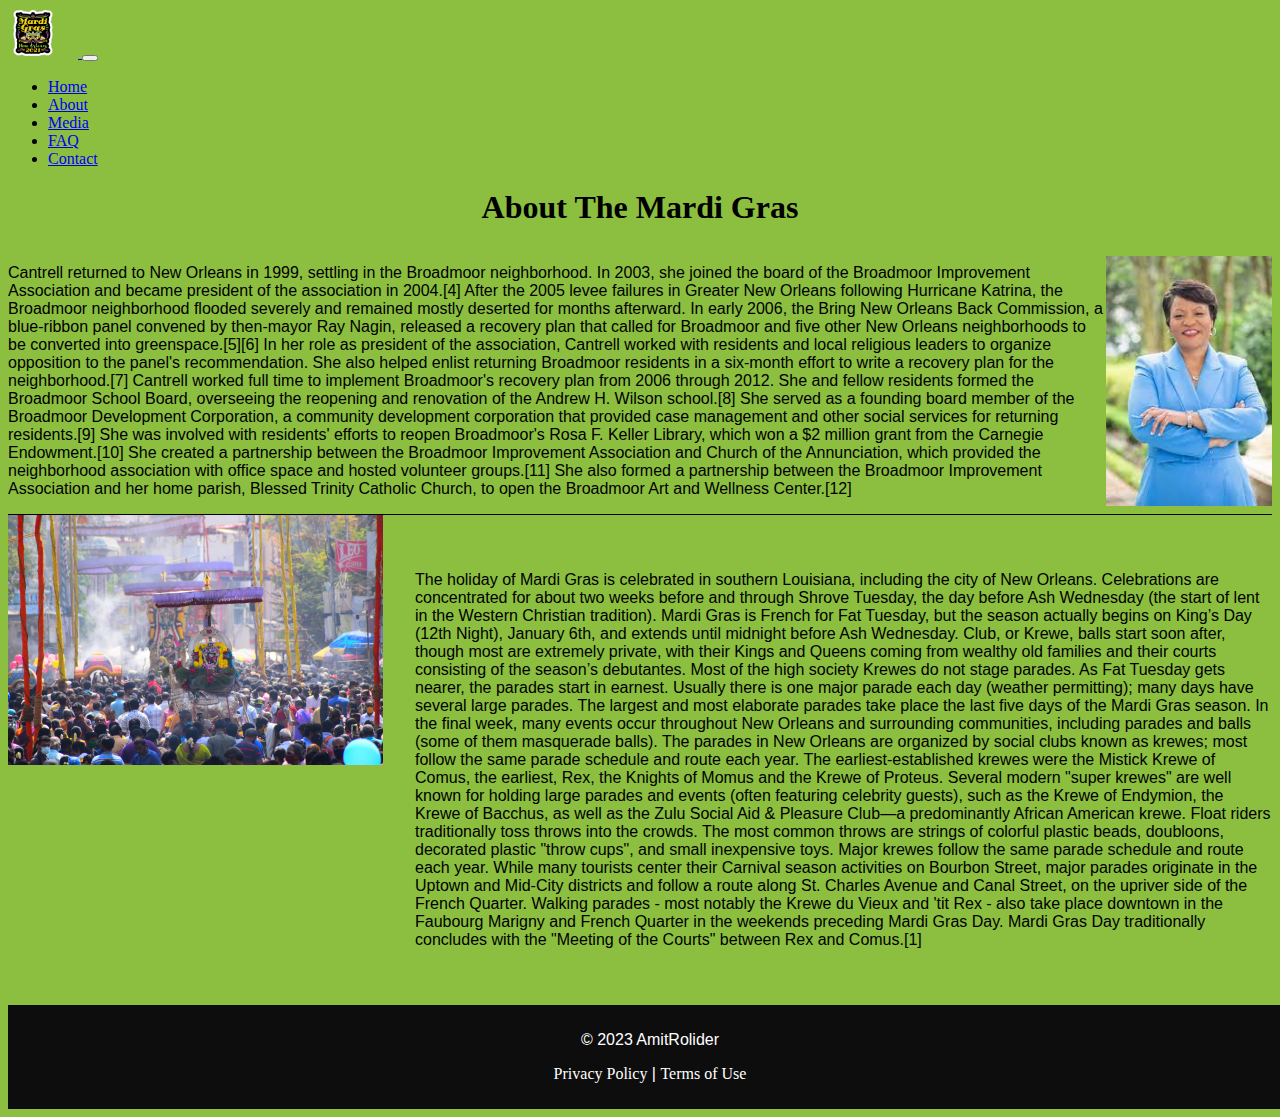
<file: about.html>
<!DOCTYPE html>
<html lang="en">

<head>
    <meta charset="UTF-8">
    <meta http-equiv="X-UA-Compatible" content="IE=edge">
    <meta name="viewport" content="width=device-width, initial-scale=1.0">
    <link rel="stylesheet" href="footer.css">
    <link rel="stylesheet" href="https://cdn.jsdelivr.net/npm/bootstrap@5.2.3/dist/css/bootstrap.min.css"
        integrity="sha384-rbsA2VBKQhggwzxH7pPCaAqO46MgnOM80zW1RWuH61DGLwZJEdK2Kadq2F9CUG65" crossorigin="anonymous">
    <title>About</title>
    <style>
        body {
            background: #8cbf3f;
            min-height: 50vw;
        }

        nav li a {
            font-family: 'Pattaya'
        }

        nav li a:hover {
            background-color: #f2cc0f;
        }

        h1 {
            text-align: center;
            font-family: 'Pattaya'
        }

        #img3 {
            display: inline-block;
            height: 50px;
            margin-right: 20px;
        }

        p {
            font-family: 'Roboto', sans-serif
        }

        .text {
            display: flex;
            align-items: center;
            justify-content: space-between;
            border-bottom: 1px solid black;
        }

        .text2 {
            display: flex;
            align-items: center;
            justify-content: space-between;
        }

        img {
            max-height: 250px;
            object-fit: cover;
        }

        .text2 img {
            margin-right: 2rem;
            margin-bottom: 15rem;
        }
    </style>
</head>

<body>
    <nav class="navbar navbar-expand-lg navbar-dark bg-dark sticky-top">
        <div class="container-fluid">

            <a class="navbar-brand" href="#">
                <img src="./img/logo.png" alt="Bootstrap" id="img3">
            </a>

            <button class="navbar-toggler" type="button" data-bs-toggle="collapse"
                data-bs-target="#navbarSupportedContent" aria-controls="navbarSupportedContent" aria-expanded="false"
                aria-label="Toggle navigation">
                <span class="navbar-toggler-icon"></span>
            </button>
            <div class="collapse navbar-collapse" id="navbarSupportedContent">
                <ul class="navbar-nav me-auto mb-2 mb-lg-0">
                    <li class="nav-item">
                        <a class="nav-link" aria-current="page" href="index.html">Home</a>
                    </li>
                    <li class="nav-item">
                        <a class="nav-link" aria-current="page" href="about.html">About</a>
                    </li>
                    <li class="nav-item">
                        <a class="nav-link" aria-current="page" href="media.html">Media</a>
                    </li>
                    <li class="nav-item">
                        <a class="nav-link" aria-current="page" href="FAQ.html">FAQ</a>
                    </li>
                    <li class="nav-item">
                        <a class="nav-link" aria-current="page" href="contact.html">Contact</a>
                    </li>
                </ul>
            </div>
        </div>
    </nav>
    <div class="container mt-2">
        <h1> About The Mardi Gras</h1>
        <div class="text mt-2">
            <p>Cantrell returned to New Orleans in 1999, settling in the Broadmoor neighborhood. In 2003, she joined the
                board of the
                Broadmoor Improvement Association and became president of the association in 2004.[4] After the 2005
                levee failures in
                Greater New Orleans following Hurricane Katrina, the Broadmoor neighborhood flooded severely and
                remained mostly
                deserted for months afterward. In early 2006, the Bring New Orleans Back Commission, a blue-ribbon panel
                convened by
                then-mayor Ray Nagin, released a recovery plan that called for Broadmoor and five other New Orleans
                neighborhoods to be
                converted into greenspace.[5][6] In her role as president of the association, Cantrell worked with
                residents and local
                religious leaders to organize opposition to the panel's recommendation. She also helped enlist returning
                Broadmoor
                residents in a six-month effort to write a recovery plan for the neighborhood.[7]

                Cantrell worked full time to implement Broadmoor's recovery plan from 2006 through 2012. She and fellow
                residents formed
                the Broadmoor School Board, overseeing the reopening and renovation of the Andrew H. Wilson school.[8]
                She served as a
                founding board member of the Broadmoor Development Corporation, a community development corporation that
                provided case
                management and other social services for returning residents.[9] She was involved with residents'
                efforts to reopen
                Broadmoor's Rosa F. Keller Library, which won a $2 million grant from the Carnegie Endowment.[10] She
                created a
                partnership between the Broadmoor Improvement Association and Church of the Annunciation, which provided
                the
                neighborhood association with office space and hosted volunteer groups.[11] She also formed a
                partnership between the
                Broadmoor Improvement Association and her home parish, Blessed Trinity Catholic Church, to open the
                Broadmoor Art and
                Wellness Center.[12]

            </p>
            <img src="./img/הורדה.jpeg" alt="'" id="img2">
        </div>

        <div class="text2">
            <img src="./img/kamakshi-subramani-qAsrQN5SokA-unsplash.jpg" alt="" id="img2">
            <p>The holiday of Mardi Gras is celebrated in southern Louisiana, including the city of New Orleans.
                Celebrations are
                concentrated for about two weeks before and through Shrove Tuesday, the day before Ash Wednesday (the
                start of lent in
                the Western Christian tradition). Mardi Gras is French for Fat Tuesday, but the season actually begins
                on King’s Day
                (12th Night), January 6th, and extends until midnight before Ash Wednesday. Club, or Krewe, balls start
                soon after,
                though most are extremely private, with their Kings and Queens coming from wealthy old families and
                their courts
                consisting of the season’s debutantes. Most of the high society Krewes do not stage parades. As Fat
                Tuesday gets nearer,
                the parades start in earnest. Usually there is one major parade each day (weather permitting); many days
                have several
                large parades. The largest and most elaborate parades take place the last five days of the Mardi Gras
                season. In the
                final week, many events occur throughout New Orleans and surrounding communities, including parades and
                balls (some of
                them masquerade balls).

                The parades in New Orleans are organized by social clubs known as krewes; most follow the same parade
                schedule and route
                each year. The earliest-established krewes were the Mistick Krewe of Comus, the earliest, Rex, the
                Knights of Momus and
                the Krewe of Proteus. Several modern "super krewes" are well known for holding large parades and events
                (often featuring
                celebrity guests), such as the Krewe of Endymion, the Krewe of Bacchus, as well as the Zulu Social Aid &
                Pleasure Club—a
                predominantly African American krewe. Float riders traditionally toss throws into the crowds. The most
                common throws are
                strings of colorful plastic beads, doubloons, decorated plastic "throw cups", and small inexpensive
                toys. Major krewes
                follow the same parade schedule and route each year.

                While many tourists center their Carnival season activities on Bourbon Street, major parades originate
                in the Uptown and
                Mid-City districts and follow a route along St. Charles Avenue and Canal Street, on the upriver side of
                the French
                Quarter. Walking parades - most notably the Krewe du Vieux and 'tit Rex - also take place downtown in
                the Faubourg
                Marigny and French Quarter in the weekends preceding Mardi Gras Day. Mardi Gras Day traditionally
                concludes with the
                "Meeting of the Courts" between Rex and Comus.[1]</p>

        </div>
    </div>
    <footer>
        <p>&copy; 2023 AmitRolider</p>
        <p><a href="#">Privacy Policy</a> | <a href="#">Terms of Use</a></p>
    </footer>

    <script src="https://cdn.jsdelivr.net/npm/bootstrap@5.2.3/dist/js/bootstrap.bundle.min.js"
        integrity="sha384-kenU1KFdBIe4zVF0s0G1M5b4hcpxyD9F7jL+jjXkk+Q2h455rYXK/7HAuoJl+0I4"
        crossorigin="anonymous"></script>

</body>

</html>
</file>
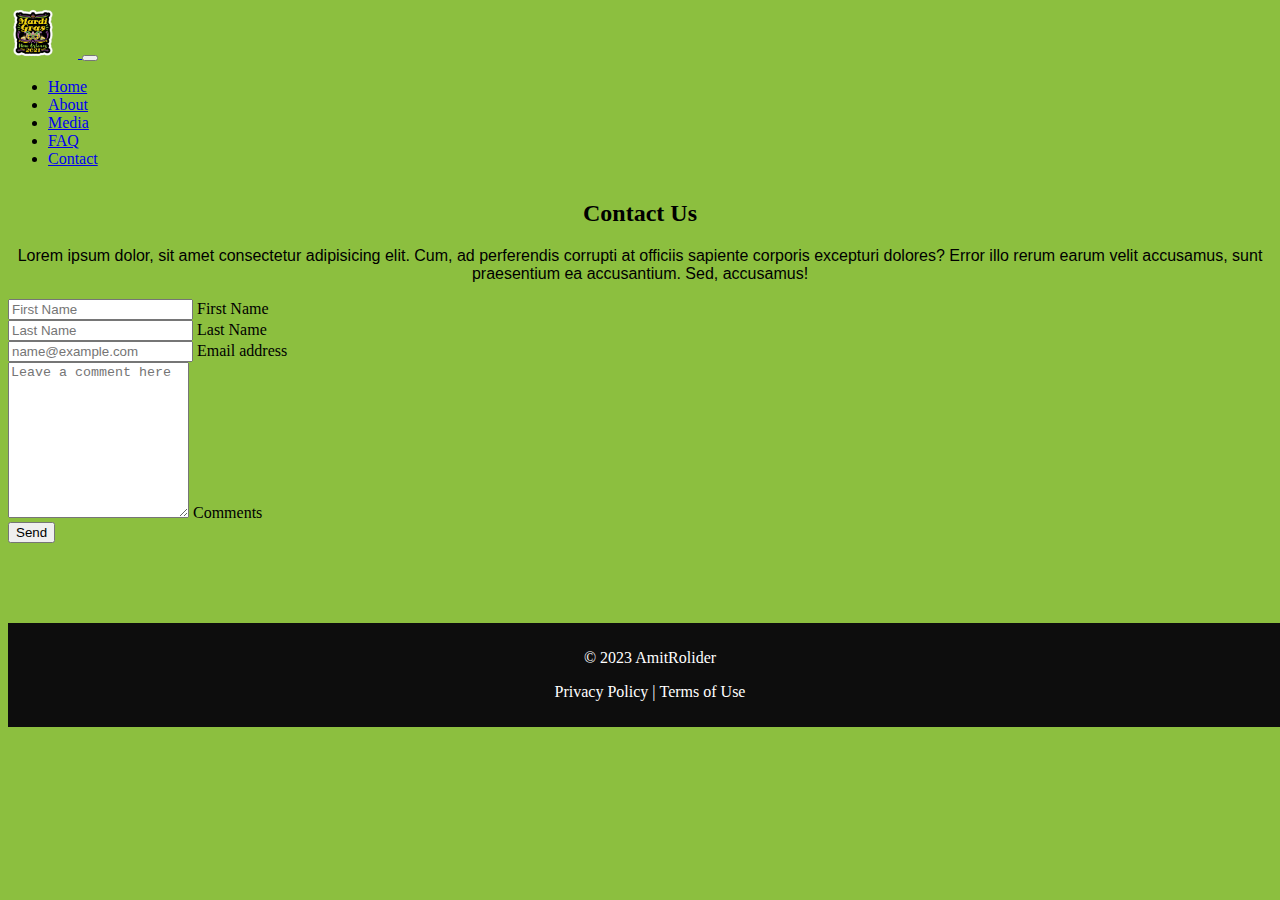
<file: contact.html>
<!DOCTYPE html>
<html lang="en">

<head>
    <meta charset="UTF-8">
    <meta http-equiv="X-UA-Compatible" content="IE=edge">
    <meta name="viewport" content="width=device-width, initial-scale=1.0">
    <title>Contact</title>
    <link rel="stylesheet" href="footer.css">
    <link rel="stylesheet" href="https://cdn.jsdelivr.net/npm/bootstrap@5.2.3/dist/css/bootstrap.min.css"
        integrity="sha384-rbsA2VBKQhggwzxH7pPCaAqO46MgnOM80zW1RWuH61DGLwZJEdK2Kadq2F9CUG65" crossorigin="anonymous">
    <style>
        body {
            background: #8cbf3f;
            min-height: 50vw;
        }

        #img3 {
            display: inline-block;
            height: 50px;
            margin-right: 20px;
        }

        nav li a {
            font-family: 'Pattaya'
        }

        nav li a:hover {
            background-color: #f2cc0f;
        }

        .container {
            margin-bottom: 5rem;

        }

        .masage {
            text-align: center;
            margin-top: 2rem;
        }

        .masage p {
            font-family: 'Roboto', sans-serif
        }

        .masage h2 {
            font-family: 'Pattaya'
        }

        #alert {
            display: none;
        }
    </style>


</head>

<body>

    <nav class="navbar navbar-expand-lg navbar-dark bg-dark sticky-top">
        <div class="container-fluid">

            <a class="navbar-brand" href="#">
                <img src="./img/logo.png" alt="Bootstrap" id="img3">
            </a>

            <button class="navbar-toggler" type="button" data-bs-toggle="collapse"
                data-bs-target="#navbarSupportedContent" aria-controls="navbarSupportedContent" aria-expanded="false"
                aria-label="Toggle navigation">
                <span class="navbar-toggler-icon"></span>
            </button>
            <div class="collapse navbar-collapse" id="navbarSupportedContent">
                <ul class="navbar-nav me-auto mb-2 mb-lg-0">
                    <li class="nav-item">
                        <a class="nav-link" aria-current="page" href="index.html">Home</a>
                    </li>
                    <li class="nav-item">
                        <a class="nav-link" aria-current="page" href="about.html">About</a>
                    </li>
                    <li class="nav-item">
                        <a class="nav-link" aria-current="page" href="media.html">Media</a>
                    </li>
                    <li class="nav-item">
                        <a class="nav-link" aria-current="page" href="FAQ.html">FAQ</a>
                    </li>
                    <li class="nav-item">
                        <a class="nav-link" aria-current="page" href="contact.html">Contact</a>
                    </li>
                </ul>
            </div>
        </div>
    </nav>
    <div class="masage">
        <h2>Contact Us</h2>
        <p>Lorem ipsum dolor, sit amet consectetur adipisicing elit. Cum, ad perferendis corrupti at officiis sapiente
            corporis excepturi dolores? Error illo rerum earum velit accusamus, sunt praesentium ea accusantium. Sed,
            accusamus!</p>
    </div>
    <div class="container mt-5">
        <div class="form-floating mb-3">
            <input type="text" class="form-control" id="first_name" placeholder="First Name">
            <label for="floatingInput">First Name</label>
        </div>
        <div class="form-floating mb-3">
            <input type="text" class="form-control" id="last_name" placeholder="Last Name">
            <label for="floatingInput">Last Name</label>
        </div>
        <div class="form-floating mb-3">
            <input type="email" class="form-control" id="email" placeholder="name@example.com">
            <label for="floatingInput">Email address</label>
        </div>
        <div class="form-floating">
            <textarea class="form-control" placeholder="Leave a comment here" id="floatingTextarea"
                style="height: 150px;"></textarea>
            <label for="floatingTextarea">Comments</label>
        </div>
        <button type="button" class="btn btn-primary" onclick="checkForm()">Send</button>
        <div class="alert alert-success" role="alert" id="alert">

        </div>
    </div>

    <script>

        function checkForm() {
            let name = document.getElementById('first_name').value
            let lastName = document.getElementById('last_name').value
            let email = document.getElementById('email').value
            if (name.length < 1 || lastName.length < 1 || email.indexOf("@") === -1) {
                document.getElementById('alert').innerHTML += "One of the fields you filled in is incorrect, please try again"
                document.getElementById('alert').style.background = 'red'
                document.getElementById('alert').style.display = 'block'
            } else {
                document.getElementById('alert').innerHTML += "Thank you for leaving details and we will get back to you as soon as possible"
                document.getElementById('alert').style.display = 'block'
            }
        }
    </script>

    <script src="https://cdn.jsdelivr.net/npm/bootstrap@5.2.3/dist/js/bootstrap.bundle.min.js"
        integrity="sha384-kenU1KFdBIe4zVF0s0G1M5b4hcpxyD9F7jL+jjXkk+Q2h455rYXK/7HAuoJl+0I4"
        crossorigin="anonymous"></script>

    <footer>
        <p>&copy; 2023 AmitRolider</p>
        <p><a href="#">Privacy Policy</a> | <a href="#">Terms of Use</a></p>
    </footer>

</body>

</html>
</file>
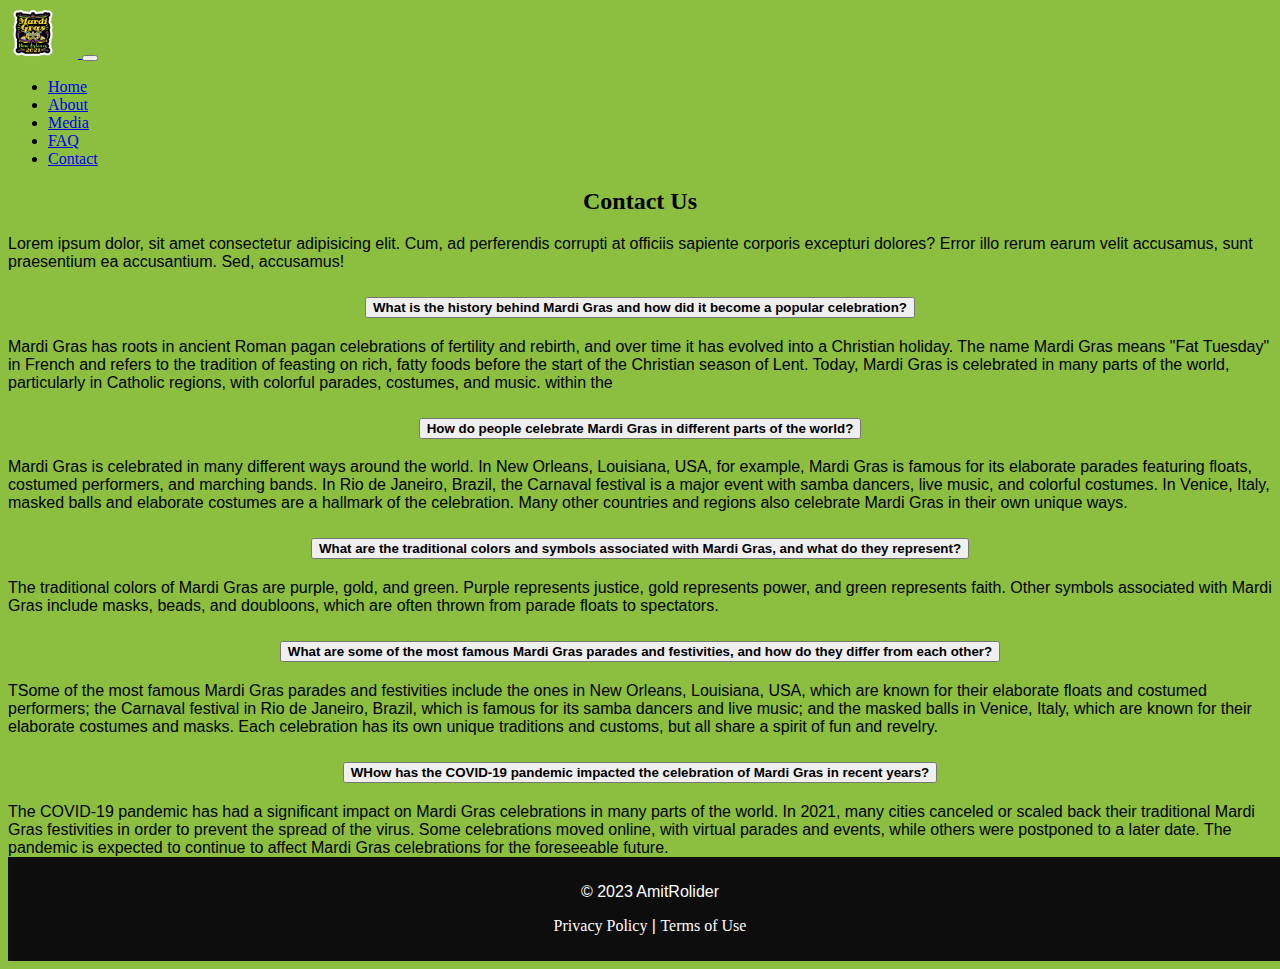
<file: FAQ.html>
<!DOCTYPE html>
<html lang="en">

<head>
    <meta charset="UTF-8">
    <meta http-equiv="X-UA-Compatible" content="IE=edge">
    <meta name="viewport" content="width=device-width, initial-scale=1.0">
    <link rel="stylesheet" href="footer.css">
    <link rel="stylesheet" href="https://cdn.jsdelivr.net/npm/bootstrap@5.2.3/dist/css/bootstrap.min.css"
        integrity="sha384-rbsA2VBKQhggwzxH7pPCaAqO46MgnOM80zW1RWuH61DGLwZJEdK2Kadq2F9CUG65" crossorigin="anonymous">
    <title>FQA</title>

    <style>
        body {
            background: #8cbf3f;
            min-height: 50vw;
        }

        .container {
            min-height: 50vw;
        }

        #img3 {
            display: inline-block;
            height: 50px;
            margin-right: 20px;
        }

        nav li a {
            font-family: 'Pattaya'
        }

        nav li a:hover {
            background-color: #f2cc0f;
        }

        h2 {
            text-align: center;
            font-family: 'Pattaya'
        }

        div,
        p {
            font-family: 'Roboto', sans-serif
        }
    </style>
</head>

<body>



    <nav class="navbar navbar-expand-lg navbar-dark bg-dark sticky-top">
        <div class="container-fluid">

            <a class="navbar-brand" href="#">
                <img src="./img/logo.png" id="img3">
            </a>

            <button class="navbar-toggler" type="button" data-bs-toggle="collapse"
                data-bs-target="#navbarSupportedContent" aria-controls="navbarSupportedContent" aria-expanded="false"
                aria-label="Toggle navigation">
                <span class="navbar-toggler-icon"></span>
            </button>
            <div class="collapse navbar-collapse" id="navbarSupportedContent">
                <ul class="navbar-nav me-auto mb-2 mb-lg-0">
                    <li class="nav-item">
                        <a class="nav-link" aria-current="page" href="index.html">Home</a>
                    </li>
                    <li class="nav-item">
                        <a class="nav-link" aria-current="page" href="about.html">About</a>
                    </li>
                    <li class="nav-item">
                        <a class="nav-link" aria-current="page" href="media.html">Media</a>
                    </li>
                    <li class="nav-item">
                        <a class="nav-link" aria-current="page" href="FAQ.html">FAQ</a>
                    </li>
                    <li class="nav-item">
                        <a class="nav-link" aria-current="page" href="contact.html">Contact</a>
                    </li>
                </ul>
            </div>
        </div>
    </nav>


    <div class="container">

        <div class="masage">
            <h2>Contact Us</h2>
            <p>Lorem ipsum dolor, sit amet consectetur adipisicing elit. Cum, ad perferendis corrupti at officiis
                sapiente
                corporis excepturi dolores? Error illo rerum earum velit accusamus, sunt praesentium ea accusantium.
                Sed,
                accusamus!</p>
        </div>
        <div class="accordion" id="accordionExample">
            <div class="accordion-item">
                <h2 class="accordion-header">
                    <button class="accordion-button" type="button" data-bs-toggle="collapse"
                        data-bs-target="#collapseOne" aria-expanded="true" aria-controls="collapseOne">
                        <strong>What is the history behind Mardi Gras and how did it become a popular
                            celebration?</strong>
                    </button>
                </h2>
                <div id="collapseOne" class="accordion-collapse collapse show" data-bs-parent="#accordionExample">
                    <div class="accordion-body">
                        Mardi Gras has roots in ancient Roman pagan celebrations of fertility and rebirth, and over
                        time it has evolved into a Christian holiday. The name Mardi Gras means "Fat Tuesday" in
                        French and refers to the tradition of feasting on rich, fatty foods before the start of the
                        Christian season of Lent. Today, Mardi Gras is celebrated in many parts of the world,
                        particularly in Catholic regions, with colorful parades, costumes, and music. within the
                    </div>
                </div>
            </div>
            <div class="accordion-item">
                <h2 class="accordion-header">
                    <button class="accordion-button collapsed" type="button" data-bs-toggle="collapse"
                        data-bs-target="#collapseTwo" aria-expanded="false" aria-controls="collapseTwo">
                        <strong>How do people celebrate Mardi Gras in different parts of the world?</strong>
                    </button>
                </h2>
                <div id="collapseTwo" class="accordion-collapse collapse" data-bs-parent="#accordionExample">
                    <div class="accordion-body">

                        Mardi Gras is celebrated in many different ways around the world. In New Orleans, Louisiana,
                        USA, for example, Mardi
                        Gras is famous for its elaborate parades featuring floats, costumed performers, and marching
                        bands. In Rio de Janeiro,
                        Brazil, the Carnaval festival is a major event with samba dancers, live music, and colorful
                        costumes. In Venice, Italy,
                        masked balls and elaborate costumes are a hallmark of the celebration. Many other countries
                        and
                        regions also celebrate
                        Mardi Gras in their own unique ways.
                    </div>
                </div>
            </div>
            <div class="accordion-item">
                <h2 class="accordion-header">
                    <button class="accordion-button collapsed" type="button" data-bs-toggle="collapse"
                        data-bs-target="#collapseThree" aria-expanded="false" aria-controls="collapseThree">
                        <strong>What are the traditional colors and symbols associated with Mardi Gras, and what do
                            they
                            represent?</strong>
                    </button>
                </h2>
                <div id="collapseThree" class="accordion-collapse collapse" data-bs-parent="#accordionExample">
                    <div class="accordion-body">
                        The traditional colors of Mardi Gras are purple, gold, and green. Purple represents justice,
                        gold represents power, and
                        green represents faith. Other symbols associated with Mardi Gras include masks, beads, and
                        doubloons, which are often
                        thrown from parade floats to spectators.
                    </div>
                </div>
            </div>
            <div class="accordion-item">
                <h2 class="accordion-header">
                    <button class="accordion-button collapsed" type="button" data-bs-toggle="collapse"
                        data-bs-target="#collapseFive" aria-expanded="false" aria-controls="collapseFive">
                        <strong>What are some of the most famous Mardi Gras parades and festivities, and how do they
                            differ from each other?</strong>
                    </button>
                </h2>
                <div id="collapseFive" class="accordion-collapse collapse" data-bs-parent="#accordionExample">
                    <div class="accordion-body">
                        TSome of the most famous Mardi Gras parades and festivities include the ones in New Orleans,
                        Louisiana, USA, which are
                        known for their elaborate floats and costumed performers; the Carnaval festival in Rio de
                        Janeiro, Brazil, which is
                        famous for its samba dancers and live music; and the masked balls in Venice, Italy, which are
                        known for their elaborate
                        costumes and masks. Each celebration has its own unique traditions and customs, but all share a
                        spirit of fun and
                        revelry.
                    </div>
                </div>
            </div>
            <div class="accordion-item">
                <h2 class="accordion-header">
                    <button class="accordion-button collapsed" type="button" data-bs-toggle="collapse"
                        data-bs-target="#collapseFour" aria-expanded="false" aria-controls="collapseFour">
                        <strong>WHow has the COVID-19 pandemic impacted the celebration of Mardi Gras in recent
                            years?</strong>
                    </button>
                </h2>
                <div id="collapseFour" class="accordion-collapse collapse" data-bs-parent="#accordionExample">
                    <div class="accordion-body">
                        The COVID-19 pandemic has had a significant impact on Mardi Gras celebrations in many parts of
                        the world. In 2021, many
                        cities canceled or scaled back their traditional Mardi Gras festivities in order to prevent the
                        spread of the virus.
                        Some celebrations moved online, with virtual parades and events, while others were postponed to
                        a later date. The
                        pandemic is expected to continue to affect Mardi Gras celebrations for the foreseeable future.
                    </div>
                </div>
            </div>
        </div>
    </div>




    <footer>
        <p>&copy; 2023 AmitRolider</p>
        <p><a href="#">Privacy Policy</a> | <a href="#">Terms of Use</a></p>
    </footer>
    <script src="https://cdn.jsdelivr.net/npm/bootstrap@5.2.3/dist/js/bootstrap.bundle.min.js"
        integrity="sha384-kenU1KFdBIe4zVF0s0G1M5b4hcpxyD9F7jL+jjXkk+Q2h455rYXK/7HAuoJl+0I4"
        crossorigin="anonymous"></script>
</body>

</html>
</file>
<file: footer.css>
footer {
     background-color: #0d0d0d;
     color: #fff;
     padding: 10px;
     text-align: center;
     position: relative;
     bottom: 0;
     width: 100%;

 }

 footer a {
     color: #fff;
     text-decoration: none;
     font-family: 'Pattaya'
 }
</file>
